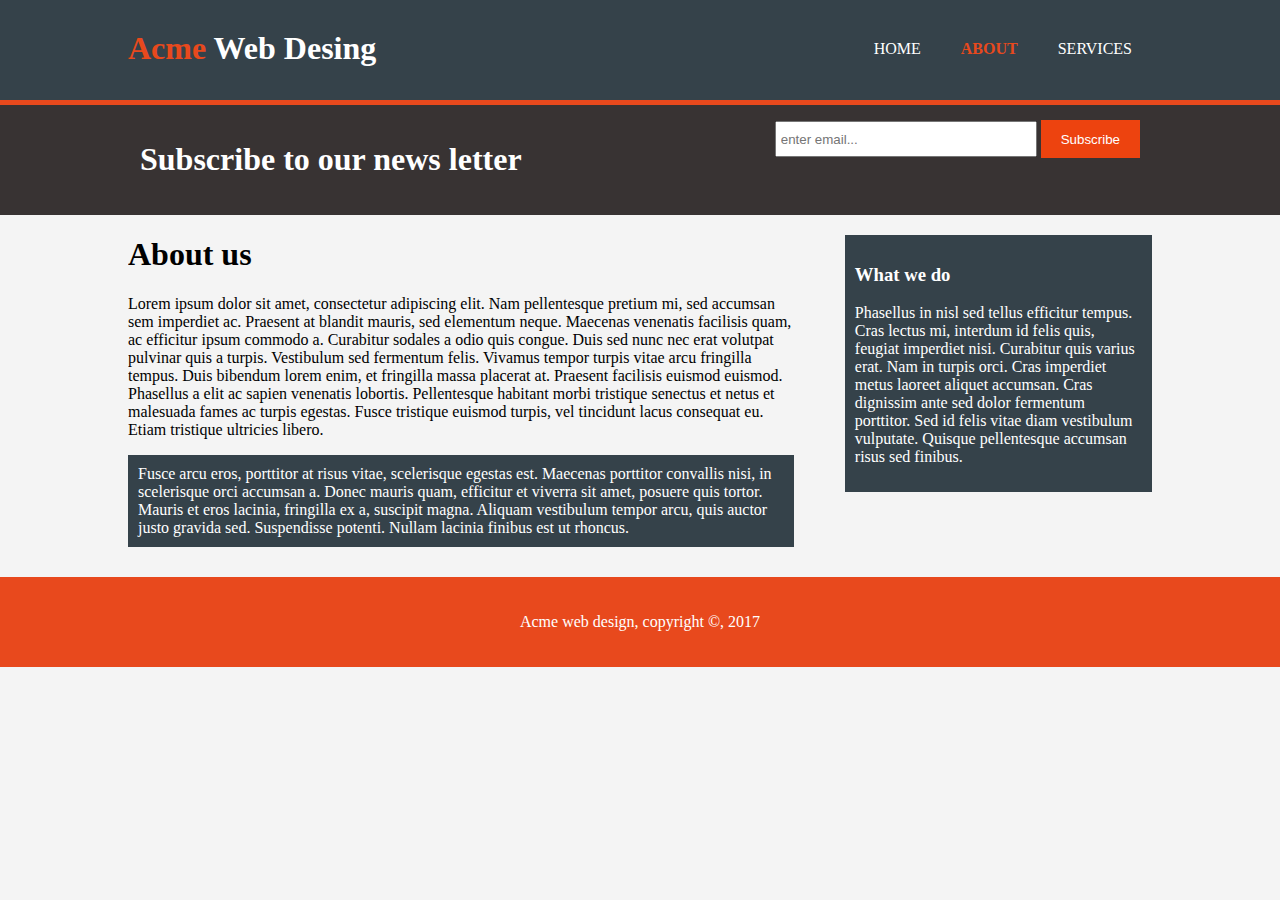
<file: about.html>
<!DOCTYPE html>
<html>
<head>
<meta charset="utf-8">
<meta name="viewport" content="width=device-width">
<meta name="description" content="Affordable and professional web Design">
<meta name="keyword" content="Web Design, affordable webdesign, professional web design">
<meta name="author" content="Sailendra Shrestha">
	<title>Acme Web Design | About</title>
	<link rel="stylesheet" type="text/css" href="./css/style.css">
</head>
<body>
	<header>
		<div Class = "container">
			<div id="branding">
			<h1><span class="highlight">Acme</span> Web Desing</h1>
			</div>
			<nav>
				<ul>
					<li><a href="index.html">Home</a></li>
					<li class="current"><a href="about.html">About </a></li>
					<li><a href="services.html">Services</a></li>
				</ul>
			</nav>	
		</div>	
	</header>
	<section id="newsletter">
		<div class="container">
			<h1>Subscribe to our news letter</h1>
			<form>
				<input type="email" placeholder="enter email...">
				<button type="submit" class="button_1">Subscribe</button>
			</form>
		</div>
	</section>
	<section id="main">
		<div class="container">
			<article id="main-col">
				<h1 class="page-title"> About us</h1>
				<p>Lorem ipsum dolor sit amet, consectetur adipiscing elit. Nam pellentesque pretium mi, sed accumsan sem imperdiet ac. Praesent at blandit mauris, sed elementum neque. Maecenas venenatis facilisis quam, ac efficitur ipsum commodo a. Curabitur sodales a odio quis congue. Duis sed nunc nec erat volutpat pulvinar quis a turpis. Vestibulum sed fermentum felis. Vivamus tempor turpis vitae arcu fringilla tempus. Duis bibendum lorem enim, et fringilla massa placerat at. Praesent facilisis euismod euismod. Phasellus a elit ac sapien venenatis lobortis. Pellentesque habitant morbi tristique senectus et netus et malesuada fames ac turpis egestas. Fusce tristique euismod turpis, vel tincidunt lacus consequat eu. Etiam tristique ultricies libero.
				</p>
				<p class="dark">Fusce arcu eros, porttitor at risus vitae, scelerisque egestas est. Maecenas porttitor convallis nisi, in scelerisque orci accumsan a. Donec mauris quam, efficitur et viverra sit amet, posuere quis tortor. Mauris et eros lacinia, fringilla ex a, suscipit magna. Aliquam vestibulum tempor arcu, quis auctor justo gravida sed. Suspendisse potenti. Nullam lacinia finibus est ut rhoncus.</p>
			</article>
			<aside id="sidebar">
				<div class="dark">
					<h3>What we do</h3>
					<p>Phasellus in nisl sed tellus efficitur tempus. Cras lectus mi, interdum id felis quis, feugiat imperdiet nisi. Curabitur quis varius erat. Nam in turpis orci. Cras imperdiet metus laoreet aliquet accumsan. Cras dignissim ante sed dolor fermentum porttitor. Sed id felis vitae diam vestibulum vulputate. Quisque pellentesque accumsan risus sed finibus.</p>
				</div>
			</aside>
			</div>
		</div>
	</section>
	<footer>
		<p>
			Acme web design, copyright &copy, 2017
		</p>
	</footer>
</body>
</html>
</file>
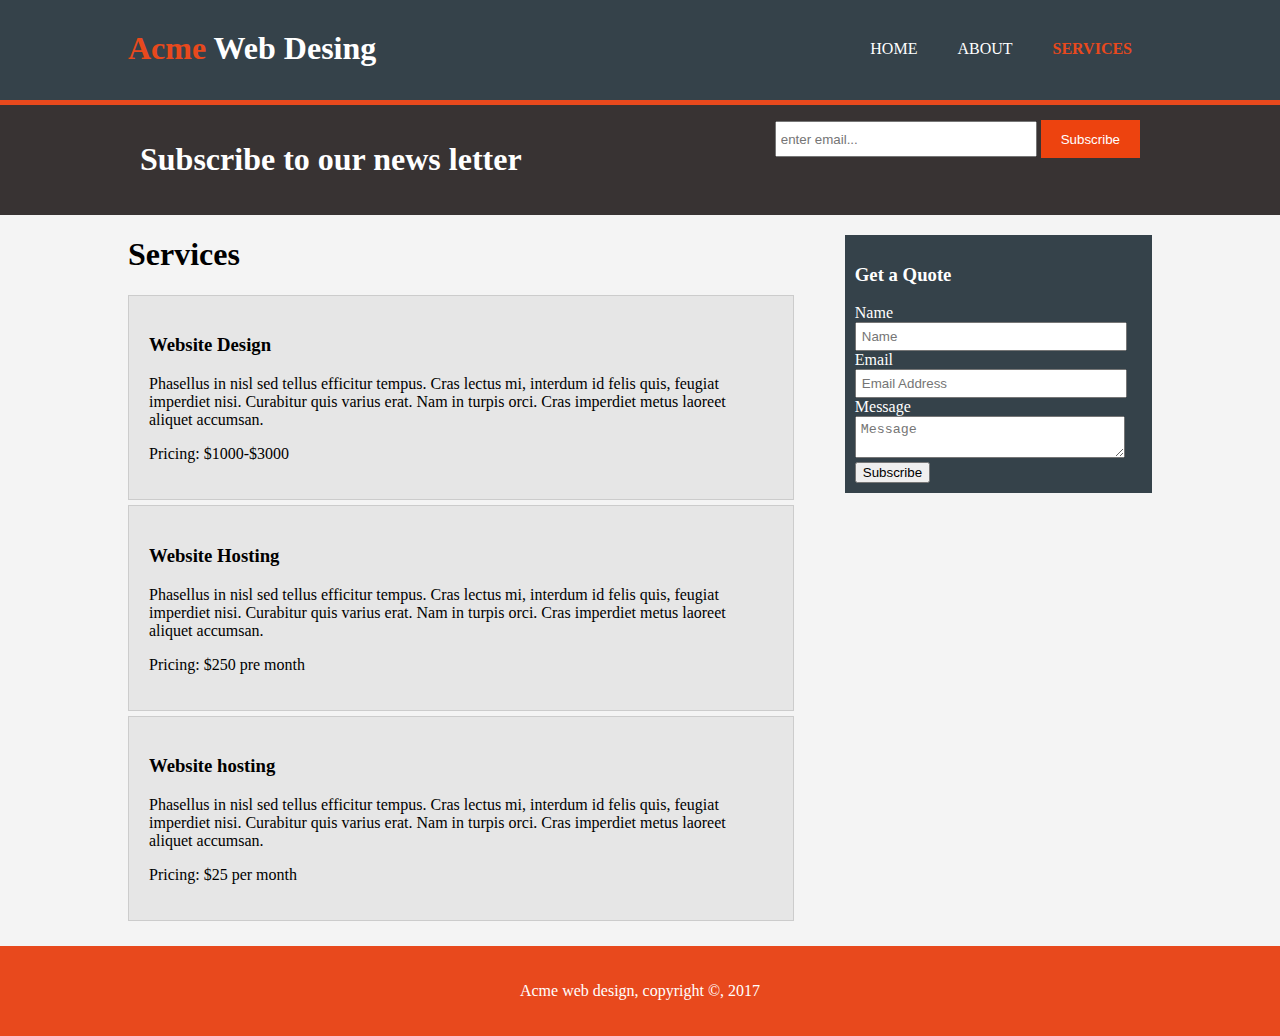
<file: services.html>
<!DOCTYPE html>
<html>
<head>
<meta charset="utf-8">
<meta name="viewport" content="width=device-width">
<meta name="description" content="Affordable and professional web Design">
<meta name="keyword" content="Web Design, affordable webdesign, professional web design">
<meta name="author" content="Sailendra Shrestha">
	<title>Acme Web Design | Services</title>
	<link rel="stylesheet" type="text/css" href="./css/style.css">
</head>
<body>
	<header>
		<div Class = "container">
			<div id="branding">
			<h1><span class="highlight">Acme</span> Web Desing</h1>
			</div>
			<nav>
				<ul>
					<li><a href="index.html">Home</a></li>
					<li><a href="about.html">About </a></li>
					<li class="current"><a href="services.html">Services</a></li>
				</ul>
			</nav>	
		</div>	
	</header>
	<section id="newsletter">
		<div class="container">
			<h1>Subscribe to our news letter</h1>
			<form>
				<input type="email" placeholder="enter email...">
				<button type="submit" class="button_1">Subscribe</button>
			</form>
		</div>
	</section>
	<section id="main">
		<div class="container">
			<article id="main-col">
				<h1 class="page-title"> Services</h1>
					<UL id="services">
						<li>
							<h3>Website Design</h3>
							<P>Phasellus in nisl sed tellus efficitur tempus. Cras lectus mi, interdum id felis quis, feugiat imperdiet nisi. Curabitur quis varius erat. Nam in turpis orci. Cras imperdiet metus laoreet aliquet accumsan. </P>
							<p>Pricing: $1000-$3000</p>
						</li>
						<li>
							<h3>Website Hosting</h3>
							<P>Phasellus in nisl sed tellus efficitur tempus. Cras lectus mi, interdum id felis quis, feugiat imperdiet nisi. Curabitur quis varius erat. Nam in turpis orci. Cras imperdiet metus laoreet aliquet accumsan. </P>
							<p>Pricing: $250 pre month</p>
						</li>
						<li>
							<h3>Website hosting</h3>
							<P>Phasellus in nisl sed tellus efficitur tempus. Cras lectus mi, interdum id felis quis, feugiat imperdiet nisi. Curabitur quis varius erat. Nam in turpis orci. Cras imperdiet metus laoreet aliquet accumsan. </P>
							<p>Pricing: $25 per month</p>
						</li>
					</UL>
			</article>
			<aside id="sidebar">
				<div class="dark">
					<h3>Get a Quote</h3>
					<form class="quote">
						<div>
							<label> Name </label><br>
							<input type="text" placeholder="Name">
						</div>
						<div>
							<label>Email</label><br>
							<input type="email" placeholder="Email Address">
						</div>
						<div>
							<label>Message</label><br>
							<textarea placeholder="Message"></textarea>
						</div>
						<button lass="button_1">Subscribe</button>
					</form>
				</div>
			</aside>
		</div>
	</section>
	<footer>
		<p>
			Acme web design, copyright &copy, 2017
		</p>
	</footer>
</body>
</html>
</file>
<file: css/style.css>
body{
	font: 15px/1.5, Helvetica,sans-serif;
	padding: 0;
	margin: 0;
	background-color: #f4f4f4;
}

/*Global*/

.container{
	width: 80%;
	margin: auto;
	overflow: hidden;
}

ul{
	margin: 0;
	padding: 0;
}

.button_1{
	height: 38px;
	background: #ed430f;
	border: 0;
	padding-left: 20px;
	padding-right: 20px;
	color: #ffffff;
}
.dark{
	padding: 10px 10px 10px 10px;
	background: #35424a;
	color: #ffffff;
	margin-top: 10px;
	margin-bottom: 10px;
}
/*Header*/

header{
	background: #35424a;
	color: #ffffff;
	padding-top: 30px;
	min-height: 70px;
	border-bottom: #e8491d 5px solid;
}

header a{
	color: #ffffff;
	text-decoration: none;
	text-transform: uppercase;
	font-size: 16px;
}


header li{
	float: left; 
	display: inline;
	padding: 0 20px 0 20px;
}

header #branding {
	float: left;

}

header #branding h1{
	margin: 0
}

header nav{
	float: right;
	margin-top: 10px;
}

header .highlight, header .current a{
	color: #e8491d;
	font-weight: bold;
}

header a:hover{
	color: #cccccc;
	font-weight: :bold;
}

/*showcase */

#showcase{
	min-height: 350px;
	background: url('../img/showcase.jpg')no-repeat 0 -400px;
	text-align: center;
	color: #ffffff;
}

#showcase{
	
	font-size: 45px;
	
}
#showcase p{
	font-size: 20px;
}

/*newsletter*/
#newsletter{
	padding:15px;
	color: #ffffff;
	background: #383333;
}

#newsletter h1{
	float: left;

}

#newsletter form{
	float: right;
}
 
#newsletter input[type ="email"]{
	padding: 4px;
	height: 24px;
	width: 250px;
}
/*boxes*/
#boxes{
	margin-top: 20px;
}
#boxes .box{
	float: left;
	text-align: center;
	width: 30%;
	padding: 10px;

}

#boxes .box img{
	width: 80px;
}

/*sidebar*/
aside#sidebar{
	float: right;
	width: 30%;
	margin-top: 10px;
}

aside#sidebar .quote input, aside#sidebar .quote textarea{
	width: 90%;
	padding: 5px;
}
/*main-col*/
article#main-col{
	float: left;
	width: 65%;
}
/*service*/
ul#services li{
	list-style: none;
	padding: 20px;
	border: #cccccc solid 1px;
	margin-bottom: 5px;
	background: #e6e6e6;
}
footer{
	padding: 20px;
	margin-top: 20px;
	color: #ffffff;
	background-color: #e8491d;
	text-align: center;
}
/*medica queries*/
@media(max-width: 768px){
header #branding,
header nav,
header nav li,
#newsletter h1,
#newsletter form,
#boxes .box,
article#main-col,
aside#sidebar
	{
	float: none;
	text-align: center;
	width: 100%;
	}
header{
	padding-bottom: 20px;
}
#showcase h1{
	margin-top: 40px;
}
#newsletter button, .quote button{
	display: block;
	width: 100%;
}
#newsletter form input[type="email"], .quote input, .quote textarea{
	width: 100%;
	margin-bottom: 5px;
}
}
</file>
